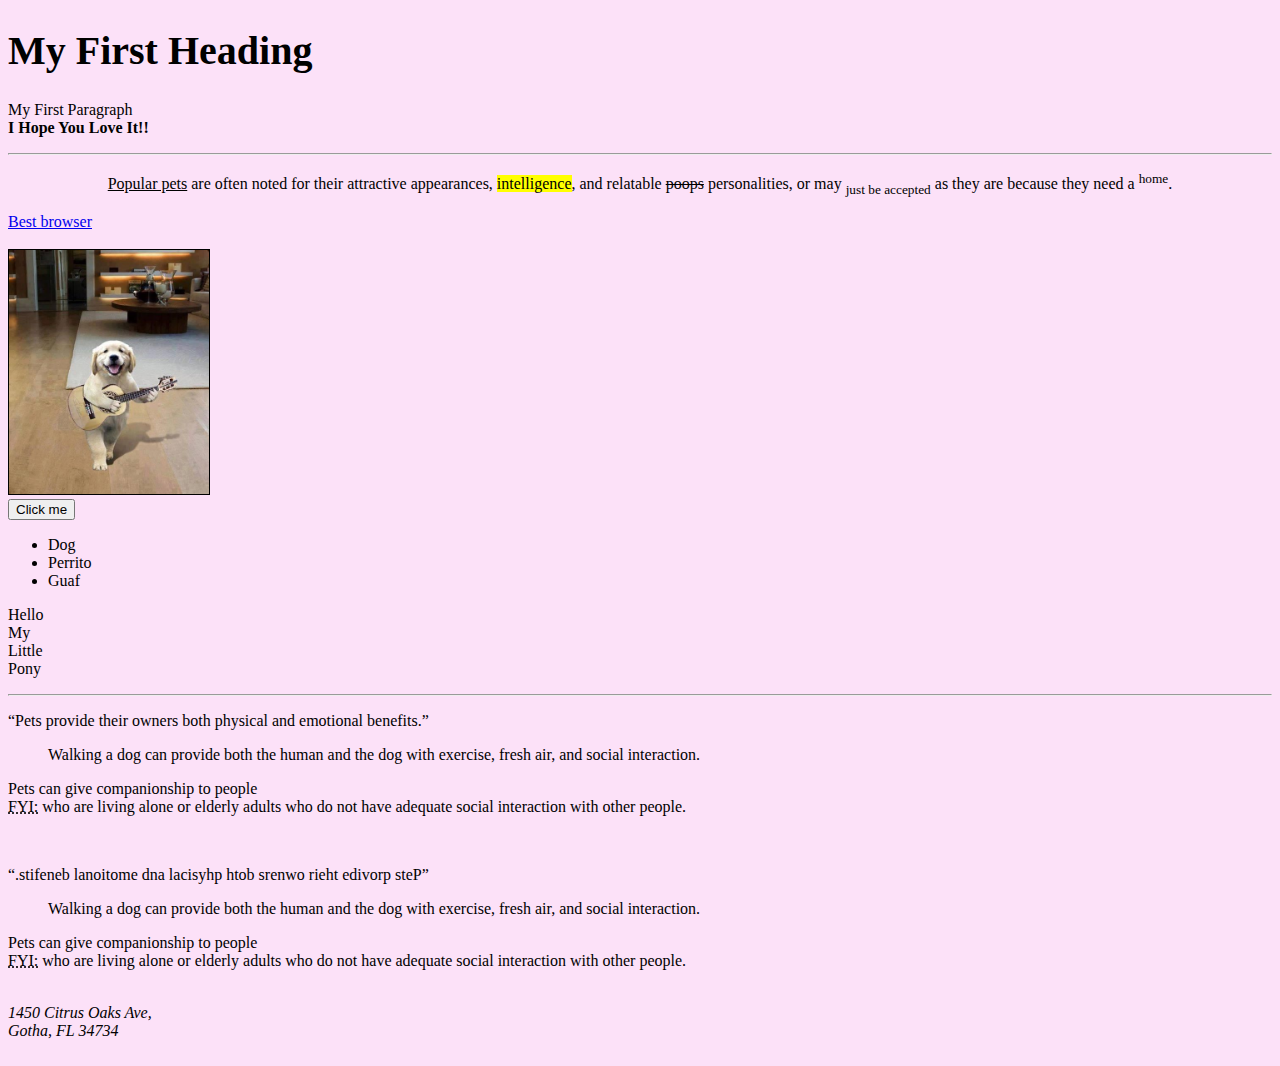
<file: PRE-WORK/HTML/index.html>
<!DOCTYPE html>
<!-- saved from url=(0053)file:///C:/Users/Ready/Desktop/PREWORK_AFH/index.html -->
<html lang="en-US"><head><meta http-equiv="Content-Type" content="text/html; charset=UTF-8">
		<title>Page Title</title>
	</head>
	<body style="background-color:#FCE1F8;&quot;"><div style="">
	
		<h1 style="font-size:40px;">My First Heading</h1>

		<p style="font-color:#CC0066;"> My First Paragraph <br>
		<b>I Hope You Love It!!</b></p>
	
<hr>
			<p style="text-align:center;&quot;" title="Why not to get a dog then?"><ins>Popular pets</ins> are often noted for their attractive 
			appearances, <mark>intelligence</mark>, and relatable <del>poops</del> personalities, or may 
			<sub>just be accepted</sub> as they are because they need a <sup>home</sup>.</p>
		<a href="http://www.google.com/">Best browser</a>

		<br>
		<br>

		<img src="./index_files/1360a248c440f1422eb63a29a98986b3.jpg" alt="Great Singer" width="200 height=" 220"="" border="1px">
		<br>
		<button>Click me</button>
</div>
		<ul style="font-family:verdana;&quot;">
			<li>Dog</li>
			<li>Perrito</li>
			<li>Guaf</li>
		</ul>

<pre style="font-family:Calibri;&quot;">Hello
My
Little
Pony 
</pre>

<hr>

<div>
	<p style="font-family:calubri; text-align:left;"><q>Pets provide their owners both physical and emotional benefits.</q> <br>
	</p><blockquote cite="./index_files/saved_resource">Walking a dog can provide both the human and the dog with exercise, fresh air, and social interaction.</blockquote> Pets can give companionship to people <br>
	<abbr title="For Your Information">FYI:</abbr> who are living alone or elderly adults who do not have adequate social interaction with other people. <p></p>
</div>
<br>

<div>
	<p> <q><bdo dir="rtl">Pets provide their owners both physical and emotional benefits.</bdo></q> <br>
	</p><blockquote cite="./index_files/saved_resource">Walking a dog can provide both the human and the dog with exercise, fresh air, and social interaction.</blockquote> Pets can give companionship to people <br>
	<abbr title="For Your Information">FYI:</abbr> who are living alone or elderly adults who do not have adequate social interaction with other people. <p></p>
</div>

<br>

<address>
1450 Citrus Oaks Ave, <br>
Gotha, FL 34734 <br>
</address> <br>



	




</body></html>
</file>
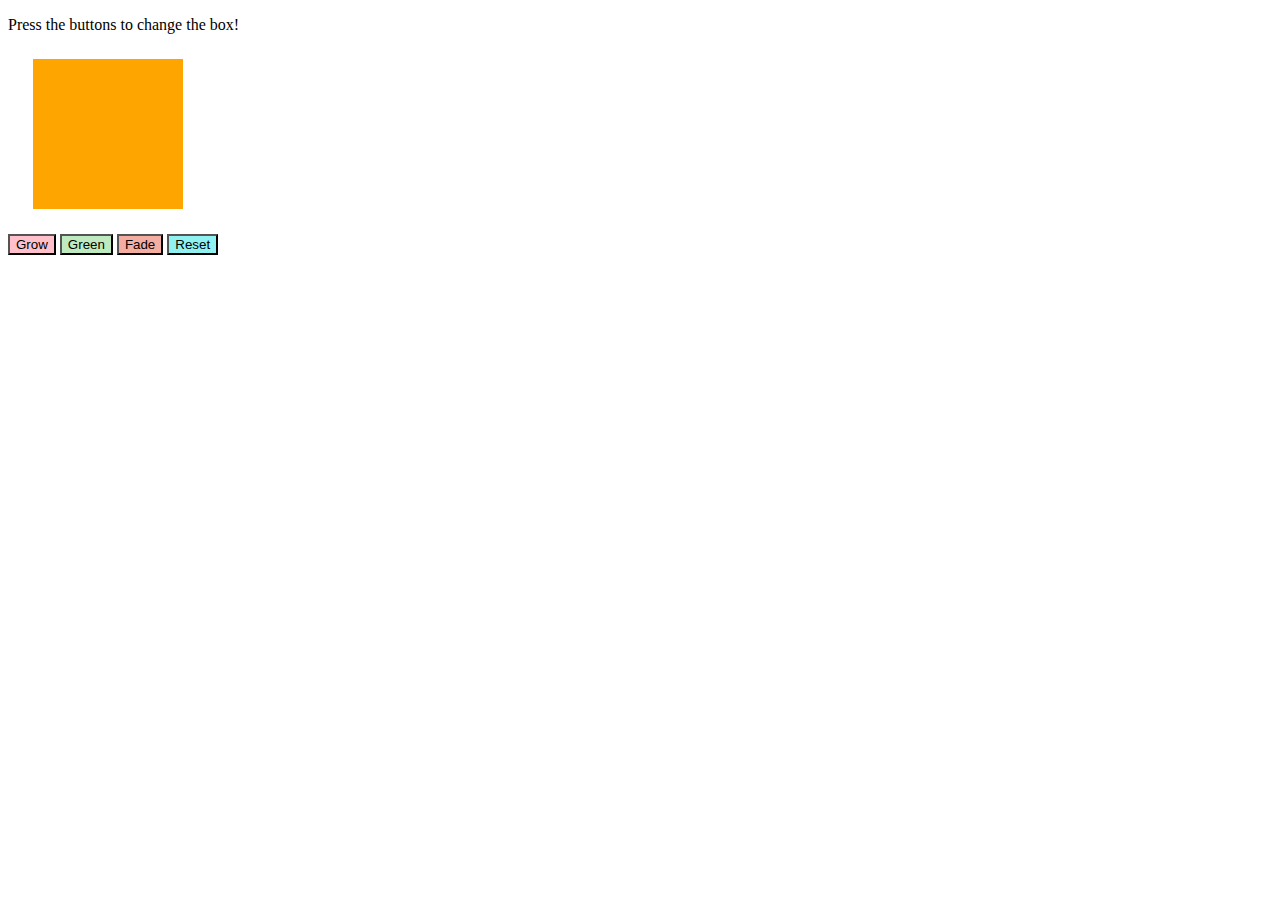
<file: PRE-WORK/JS/index.html>
<!DOCTYPE html>
<html>
<head>
    <title>Jiggle Into JavaScript</title>
    <!-- <script type="text/javascript" src="https://cdnjs.cloudflare.com/ajax/libs/jquery/3.1.0/jquery.min.js"></script> -->
</head>
<body>

    <p>Press the buttons to change the box!</p>

    <div id="box" style="height:150px; width:150px; background-color:orange; margin:25px"></div>

    <button id="button1" style="background-color:pink">Grow</button>
    <button id="button2" style="background-color:rgb(191, 233, 190)">Green</button>
    <button id="button3" style="background-color:rgb(243, 174, 161)">Fade</button>
    <button id="button4" style="background-color:rgb(144, 241, 241)">Reset</button>

    <script type="text/javascript" src="javascript.js"></script>

</body>
</html>
</file>
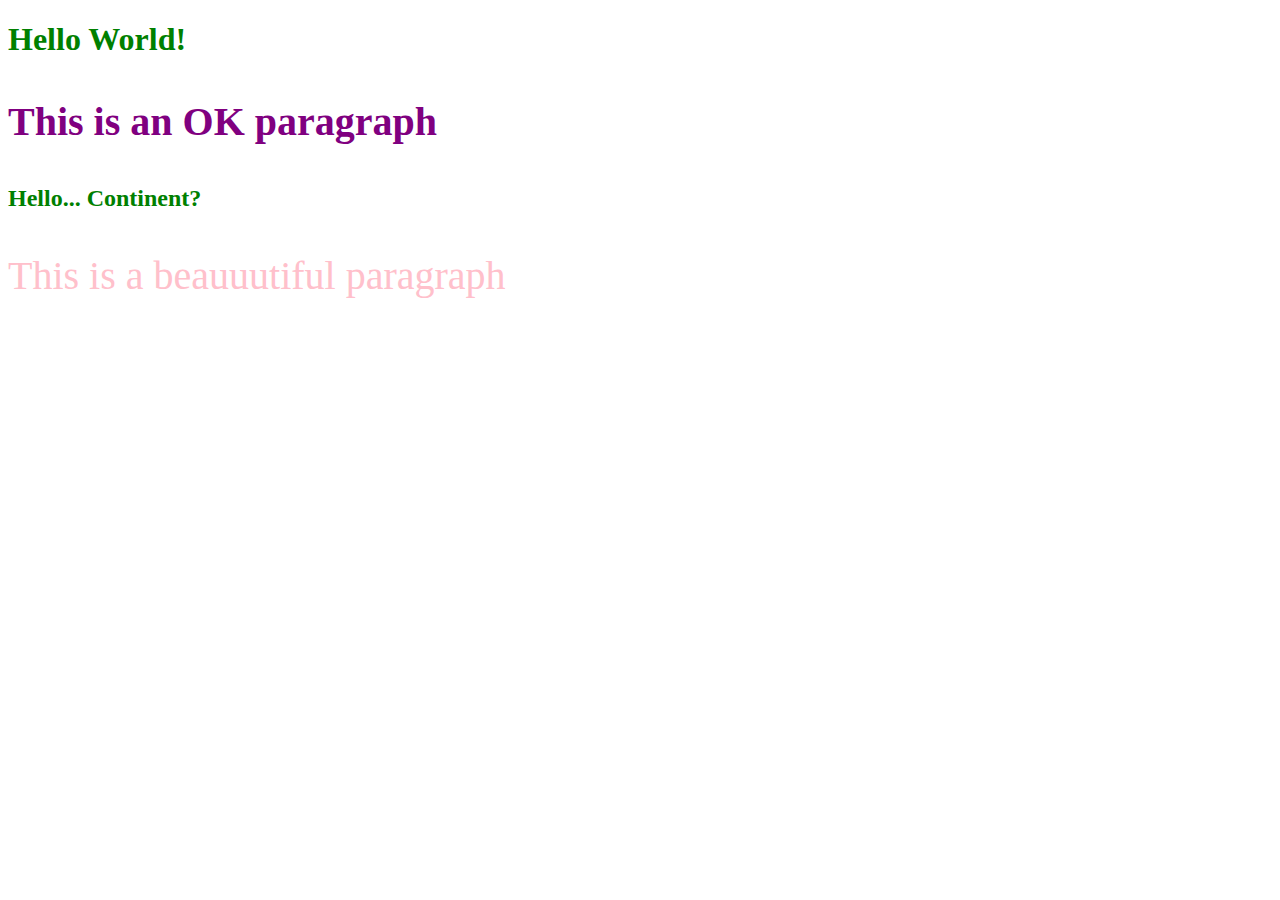
<file: PRE-WORK/HTML/test.htm>
<!DOCTYPE html>

<html>

<head>
	<style>
body {

color: green
	}
p.green	{
color: purple;
font-size:40px;
font-family: Calibri;
	}
p.pink	{
color: pink;
font-size:40px;
font-family: Calibri;
	}
	</style>
</head>

<body>

<h1>Hello World!<h1>

<p class="green">  This is an OK paragraph </p>

<h2>Hello... Continent?</h2>

<p class="pink">This is a beauuutiful paragraph</p>

</body>

</html>
</file>
